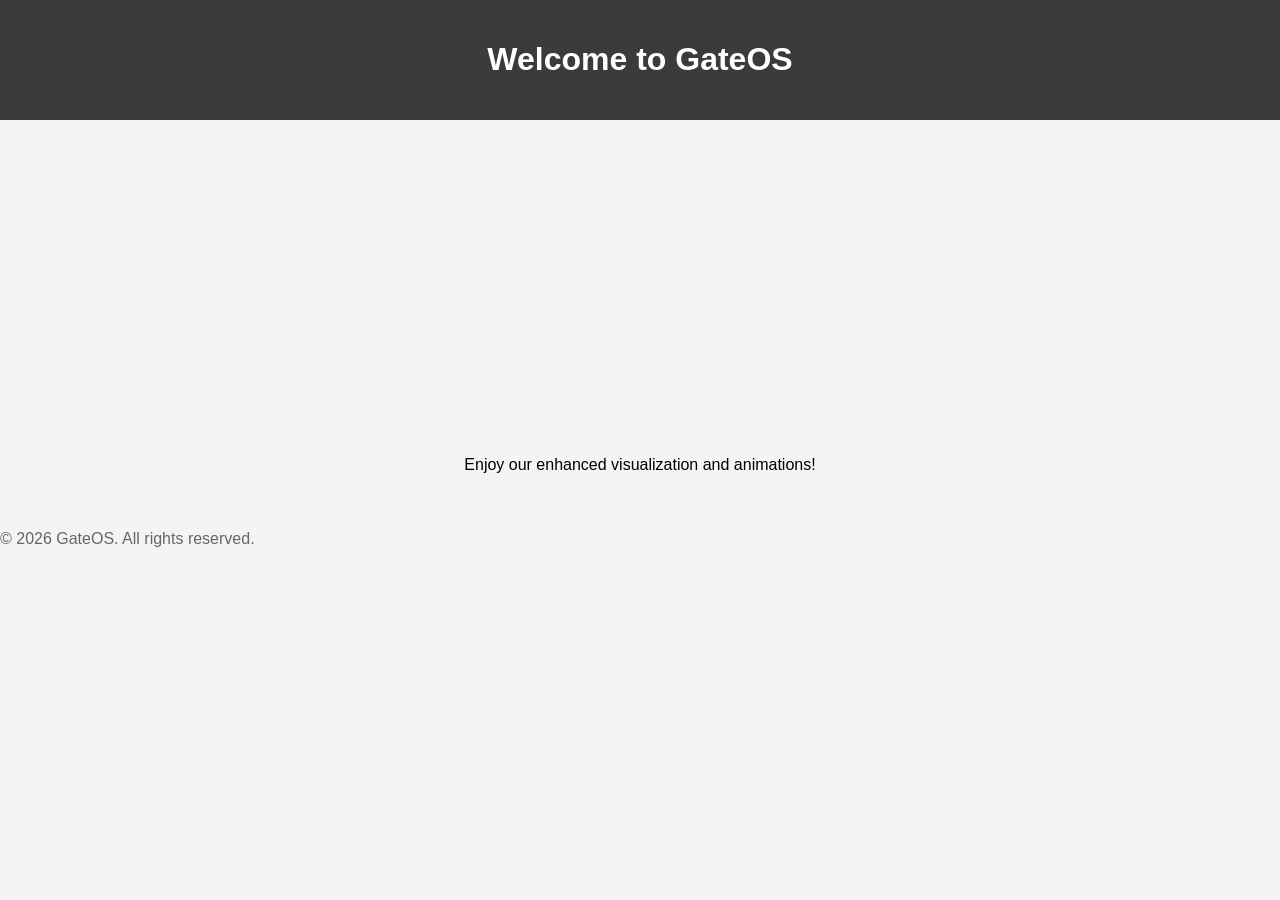
<file: index-enhanced.html>
<!DOCTYPE html>
<html lang="en">
<head>
    <meta charset="UTF-8">
    <meta name="viewport" content="width=device-width, initial-scale=1.0">
    <title>GateOS Enhanced UI</title>
    <link rel="stylesheet" href="https://cdnjs.cloudflare.com/ajax/libs/font-awesome/5.15.4/css/all.min.css" />
    <style>
        body {
            font-family: Arial, sans-serif;
            margin: 0;
            padding: 0;
            background-color: #f4f4f4;
        }
        .header {
            background-color: #3b3b3b;
            color: white;
            padding: 20px;
            text-align: center;
        }
        .container {
            display: flex;
            flex-direction: column;
            align-items: center;
            padding: 20px;
        }
        .gate {
            width: 300px;
            height: 300px;
            background: url('https://example.com/gate.png') no-repeat center center;
            background-size: contain;
            animation: openClose 2s infinite;
        }
        @keyframes openClose {
            0% { transform: scale(1); }
            50% { transform: scale(1.05); }
            100% { transform: scale(1); }
        }
        .footer {
            margin-top: 20px;
            color: #666;
        }
        @media (max-width: 600px) {
            .gate {
                width: 150px;
                height: 150px;
            }
        }
    </style>
</head>
<body>
    <div class="header">
        <h1>Welcome to GateOS</h1>
    </div>
    <div class="container">
        <div class="gate"></div>
        <p>Enjoy our enhanced visualization and animations!</p>
    </div>
    <div class="footer">
        <p>&copy; 2026 GateOS. All rights reserved.</p>
    </div>
</body>
</html>
</file>
